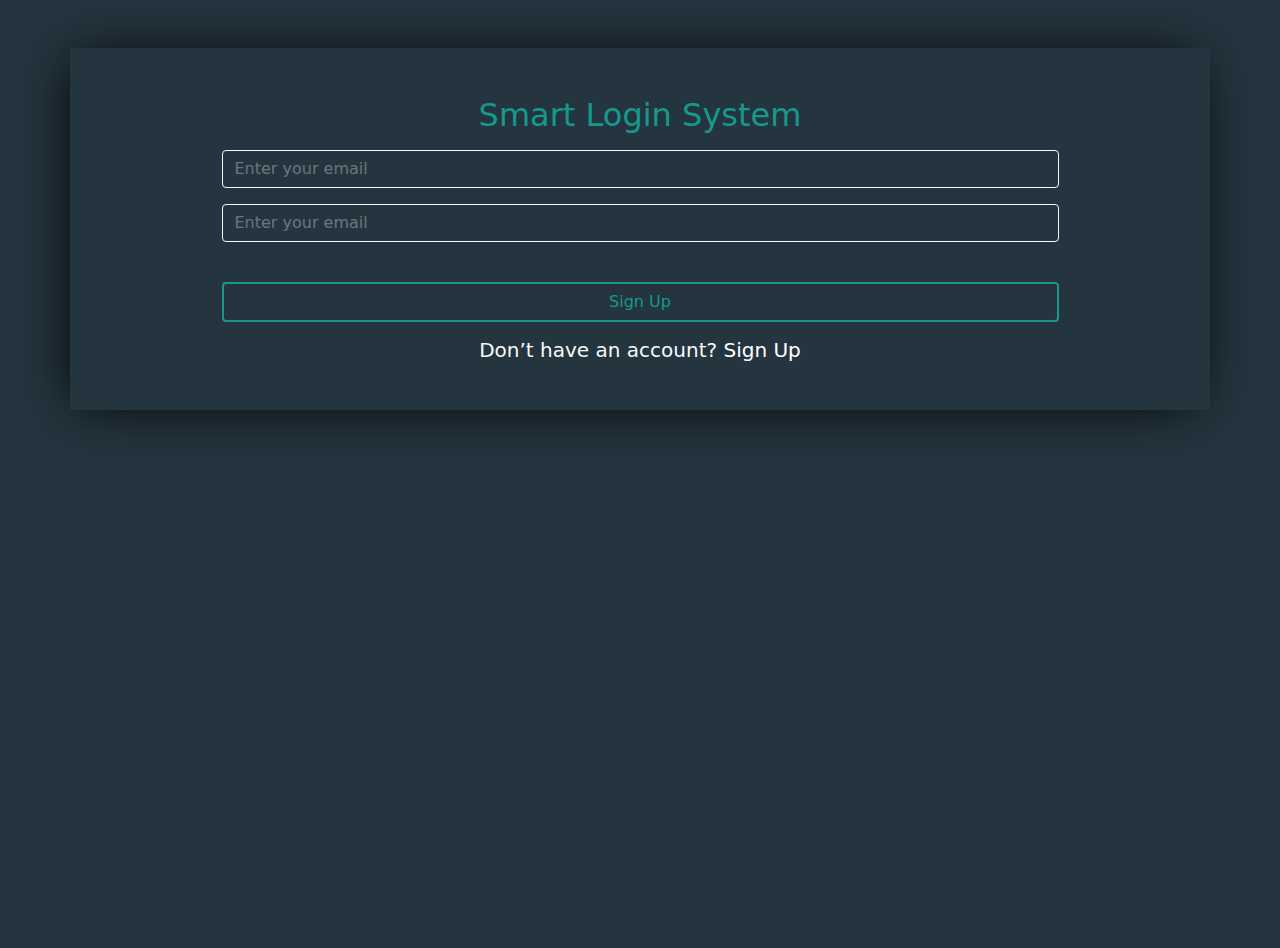
<file: index.html>
<!DOCTYPE html>
<html lang="en">
<head>
    <meta charset="UTF-8">
    <meta http-equiv="X-UA-Compatible" content="IE=edge">
    <meta name="viewport" content="width=device-width, initial-scale=1.0">
    <title>Document</title>
    <link rel="stylesheet" href="css/bootstrap.css">
    <link rel="stylesheet" href="css/style.css">
</head>
<body>
    <section>
        <div class="container text-center mt-5 shadow-lg shadow ">
            <h2 class="mt-5 pt-5">Smart Login System</h2>
            <div>
                
                <input id="signinEmail" class="form-control my-3 w-75 mx-auto  border-light" placeholder="Enter your email" type="text">
                <input id="signinEmail" class="form-control my-3 w-75 mx-auto  border-light" placeholder="Enter your email" type="text">
            </div>
            <button class="btn mt-4  w-75">Sign Up</button>
           
            <h5 class="mt-3 text-light pb-5 " >Don’t have an account? <a class="" href="html/signup.html">Sign Up</a></h5>
        </div>
        
    </section>
    <script src="js/bootstrap.bundle.js"> </script>
</body>
</html>
</file>
<file: css/style.css>
body{
    background-color: #24353F;
    height: 100vh;
}
input, textarea {
    background-color: #24353F !important;
  }
  h2{
      color: #17988D ;
  }
  input{
      color: white !important;
  }
  button{
      border: #17988D solid 2px !important;
      background-color: transparent !important;
      color: #17988D !important;
  }
  button:hover{
   background-color: #17988D !important ;
   color: white !important;
  }
  .shadow{
    box-shadow: -5px 2px 54px -9px rgb(0 0 0) !important;
  }
  a{
      text-decoration: none;
      color: white ;
  }
</file>
